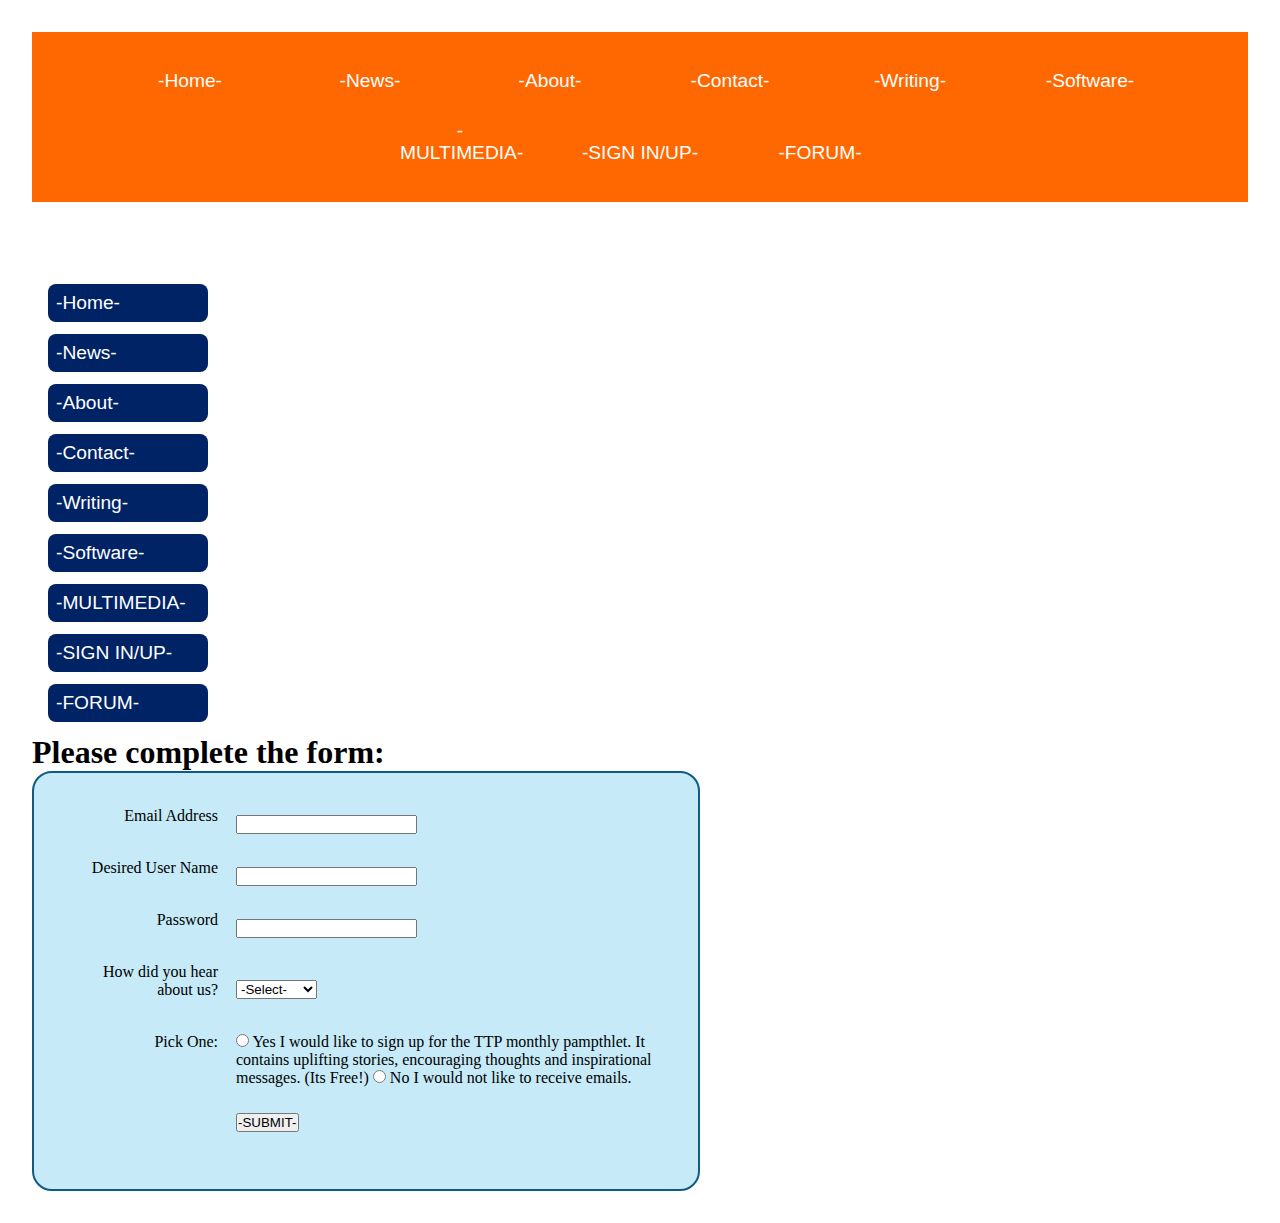
<file: REGISTER.html>
<!DOC-TYPE-HTML>
<html lang = eng>

<head>
    <meta charset="UTF-8">
    <title>TTP STUDIOS</title>
  <link rel="stylesheet" type="text/css" href="NAVBARstyles.css">
</head>
    
<body>

  <nav id= "top">  
    <ul> 
 <li> <a href= "#home" target ="_blank"> -Home- </a> </li>
  <li> <a href= "#news" target ="_blank"> -News- </a> </li>
        <li> <a href="#about" target ="_blank"> -About- </a> </li>
        <li> <a href="#contact" target ="_blank"> -Contact- </a> </li>
            <li> <a href="#WritersIndex.html" target ="_blank"> -Writing- </a> </li>
            <li> <a href="#software" target ="_blank"> -Software- </a> </li>
            <li> <a href="#interaction/multimedia" target ="_blank"> -MULTIMEDIA- </a> </li>
            <li> <a href="REGISTER.html" target ="_blank"> -SIGN IN/UP- </a> </li>
            <li> <a href="https://ttpstudios.jimdofree.com/" target ="_blank"> -FORUM- </a> </li>

  </ul>
</nav>


    
    
<p id="divider">&nbsp;</p>
    
  <nav id= "left">  
    <ul> 
 <li> <a href= "#home" target ="_blank"> -Home- </a> </li>
  <li> <a href= "#news" target ="_blank"> -News- </a> </li>
   <li> <a href="#about" target ="_blank"> -About- </a> </li>   
    <li> <a href="#contact" target ="_blank"> -Contact- </a> </li>
            <li> <a href="#WritersIndex.html" target ="_blank"> -Writing- </a> </li>
            <li> <a href="#software" target ="_blank"> -Software- </a> </li>
            <li> <a href="#interaction/multimedia" target ="_blank"> -MULTIMEDIA- </a> </li>            
         <li> <a href="REGISTER.html" target ="_blank"> -SIGN IN/UP- </a> </li>
        <li> <a href="https://ttpstudios.jimdofree.com/" target ="_blank"> -FORUM- </a> </li>

  </ul>
</nav>
    
    
    
    
</body>


</html>


<html lang = "eng">
    <head>
    <title>REGISTRATION FORM</title>
    <link rel="stylesheet" type="text/css" href="REGISTER.css">
    </head>

    <body>
        <h1>Please complete the form:</h1>
        
        <form name="infoform" method="post" action="contact.php">
         
            <table>
            <tr>
                <td class =label> <label for ="E-Mail">Email Address</label> </td>
                <td> <input type = "text" name = "email" id = "email"/> </td>
            </tr>
            
            <tr>
                <td class =label> <label for ="Desiredusername">Desired User Name</label> </td>
                <td> <input type = "text" name = "Desiredusername" id = "Desiredusername"/> </td>
            </tr>
            
            <tr> 
                <td class =label> <label for ="Password">Password</label> </td>
                <td> <input type = "Password" name = "Password" id = "Password"/> </td>
            </tr>
            
            
            <tr>
                <td class =label> <label for ="source">How did you hear about us?</label> </td>
                <td> <select name> ="source" id = "source"> 
            <option value="select" selected>-Select- </option>
            <option value="Internet">Internet </option>
            <option value="YouTube">YouTube </option>
            <option value="Facebook">Facebook </option>
            <option value="Discord">Discord </option> 
            </select> </td>
            </tr>
            
            <tr> 
            <td class =label><label for ="choice">Pick One:</label></td>
            <td> <input type = "radio" name = "yes" id = "yes" value = "yes"/> Yes I would like to sign up for the TTP monthly pampthlet. It contains uplifting stories, encouraging thoughts and inspirational messages. (Its Free!) 
            <input type = "radio" name = "no" id = "no" value = "yes"/> No I would not like to receive emails.</td>
            </tr>
            
            <tr>
            <td class =label><label for ="submit">&nbsp;</label></td>
            <td> <input type = "submit" name = "submit" id = "submit" value = "-SUBMIT-"/> </td>
            </tr>
            </table>
        </form>
        
        
        
        
        
        
        
    </body>
    
        
    
    
    
    
    
    
</html>
</file>
<file: NAVBARstyles.css>
/*CSS Style definitions start here*/

* {
    margin: 0;
    padding: 0;
}

p#divider {
    margin: 2em 0; /*SEPERATES NAV LISTS*/
}


nav a {
    color: #FFF;
    text-decoration: none;
    font-family: Calibri, Arial, sans-serif;
    font-size: 1.2em

} 


/*TOP NAVIGATION*/
nav#top {
    background-color: #ff6700
}



nav#top ul {
    list-style: none;
    padding: 24px 0;
    text-align: center;
}

nav#top li {
 display: inline;
}


nav#top a:link, nav#top a:visited {
    padding: 8px 16px;
    display: inline-block;
    width: 120px;
    margin: 6px 12px;
}


nav#top a:hover {
    background-color: #ff6700
}


/*LEFT NAVIGATION*/



nav#left ul{
    list-style: none;
    margin-left: 16px;
}

nav#left li {
}


nav#left a:link, nav#top a:visited {
    display: block;
    width: 144px;
    margin-bottom: 12px;
    padding: 8px 8px;
    background-color: #002366;
    border-radius: 8px;
    -wenkit-box-shadow: 5px 5px 7xp 0px rgba(0,0,0,0.3);
    -moz-box-shadow: 5px 5px 7px 0px rgba(0,0,0,0.3);
    box-shadow: 5px 5px 7px 0px rgba (0,0,0,0.3);
}

nav#left a:hover {
    background-color: #ff6700
}
</file>
<file: REGISTER.css>
body {
    margin: 2em;
}

form {
    width: 600px;
    background-color: #c6eaf7;
    border: 2px solid #0f5b84;
    border-radius: 20px;
    padding: 2em;
}

td{
   padding-bottom: 1em;
    
}


td.label {
    width: 150px;
    float: left;
    margin-bottom: 1em;
    text-align: right;
    padding-right: 1em;
}
</file>
